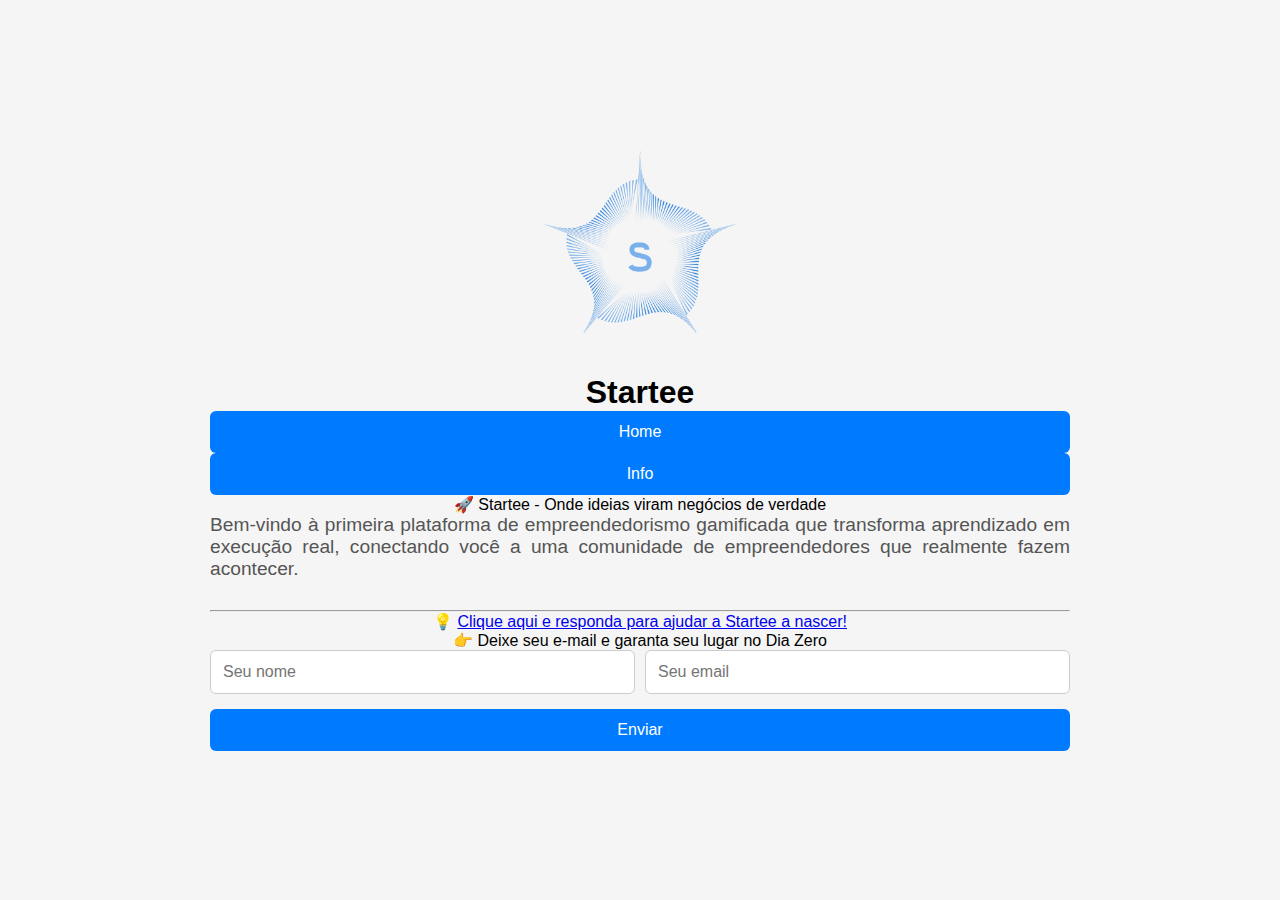
<file: index.html>
<!DOCTYPE html>
<html lang="pt-BR">
<head>
  <meta charset="UTF-8">
  <meta name="viewport" content="width=device-width, initial-scale=1.0">
  <title>Startee</title>

  <meta name="description" content="Startee - Onde ideias viram negócios de verdade">
  <meta name="keywords" content="Startee, startup, landing page, inovação, tecnologia">
  <meta name="author" content="Startee">
  <meta name="theme-color" content="#007AFF">

  <!-- Open Graph / Social sharing -->
  <meta property="og:title" content="Startee">
  <meta property="og:description" content="Onde ideias viram negócios de verdade">
  <meta property="og:type" content="website">
  <meta property="og:url" content="https://startee.com.br">
  <meta property="og:image" content="https://startee.com.br/logo.png">

  <!-- Twitter Card -->
  <meta name="twitter:card" content="summary_large_image">
  <meta name="twitter:title" content="Startee">
  <meta name="twitter:description" content="Onde ideias viram negócios de verdade">
  <meta name="twitter:image" content="https://startee.com.br/logo.png">

  <link rel="icon" href="favicon.png" type="image/png">
  <link rel="stylesheet" href="style.css">
  <script src="script.js" defer></script>
</head>
<body>
  <div class="container">
    <div class="logo">
      <img src="public/logo.png" alt="Logo">
    </div>

    <h1 class="title">Startee</h1>

    <div class="nav-buttons">
      <button id="btnHome" class="nav-btn active">Home</button>
      <button id="btnInfo" class="nav-btn">Info</button>
    </div>

    <div id="contentArea" class="content-area">
      <p>🚀 Startee - Onde ideias viram negócios de verdade</p>

      <div id="pitch" class="pitch">
        <p>Bem-vindo à primeira plataforma de empreendedorismo gamificada que transforma aprendizado em execução real, conectando você a uma comunidade de empreendedores que realmente fazem acontecer.</p>
      </div>

      <div id="info" class="info">
        <div>
          <p>A Startee foi feita para você.</p>
          <p>Você que sonha em empreender, mas acaba preso no excesso de informação, em cursos que só entregam teoria e na falta de feedback prático. A Startee nasceu para transformar suas ideias em negócios concretos.</p>
          <p>Aqui, você interage com outros empreendedores no feed de ideias e dúvidas, segue trilhas passo a passo para obter resultados reais e recebe feedback imediato - ajudando a lapidar sua ideia até a consolidação do seu negócio.</p>
        </div>

        <div>Como funciona?</div>

        <div>
          <p>🎯 Trilha Gamificada</p>
          <p>Ao longo da trilha, você vai maturar sua ideia, cumprindo cada etapa necessária para tirá-la do papel.</p>
          <p>A cada entrega, você recebe feedback imediato e personalizado, aumentando a eficácia, reduzindo riscos e acelerando o caminho até a consolidação do negócio.</p>
        </div>

        <div>
          <p>🤖 IA como Mentor</p>
          <p>Inteligência Artificial para respostas rápidas, conexões certas e insights precisos.</p>
        </div>

        <div>
          <p>👥 Comunidade que Ajuda</p>
          <p>Poste ideias e dúvidas nas suas áreas de interesse. Conecte-se com empreendedores reais, troque experiências e faça benchmarking para o seu negócio.</p>
        </div>

        <div>
          <p>🏆 Perks e Streaks</p>
          <p>Recompensas e conquistas para quem mantém o ritmo e realiza conquistas em seus negócios.</p>
        </div>

        <div>
          <p>💎 Bônus de Fundador</p>
          <p>Os primeiros 1.000 usuários ativos ganharão um perk exclusivo de Founder Startee - sua marca registrada como pioneiro.</p>
          <p>No futuro, seu perfil será reconhecido como parte do hall da fama: um dos primeiros a fazer parte do novo jeito de formar empreendedores no Brasil.</p>
        </div>
      </div>

      <hr class="divider">

      <div class="call-to-action">
        <p>
          <span>💡</span>
          <a href="https://docs.google.com/forms/d/e/1FAIpQLSf66VeHVpSnfd2gI7tyLr33zh6K6FWHl-_znS53fBkmgYr-cQ/viewform?usp=header" target="_blank">Clique aqui e responda para ajudar a Startee a nascer!</a>
        </p>
      </div>

      <p>👉 Deixe seu e-mail e garanta seu lugar no Dia Zero</p>
    </div>

    <form id="subscribeForm">
      <div class="input-group">
        <input type="text" name="name" placeholder="Seu nome" required>
        <input type="email" name="email" placeholder="Seu email" required>
      </div>
      <button id="submit-form-btn" class="submit-form-btn" type="submit">
        <span id="submit-btn-text">Enviar</span>
        <span class="spinner"></span>
      </button>
    </form>
  </div>
</body>
</html>
</file>
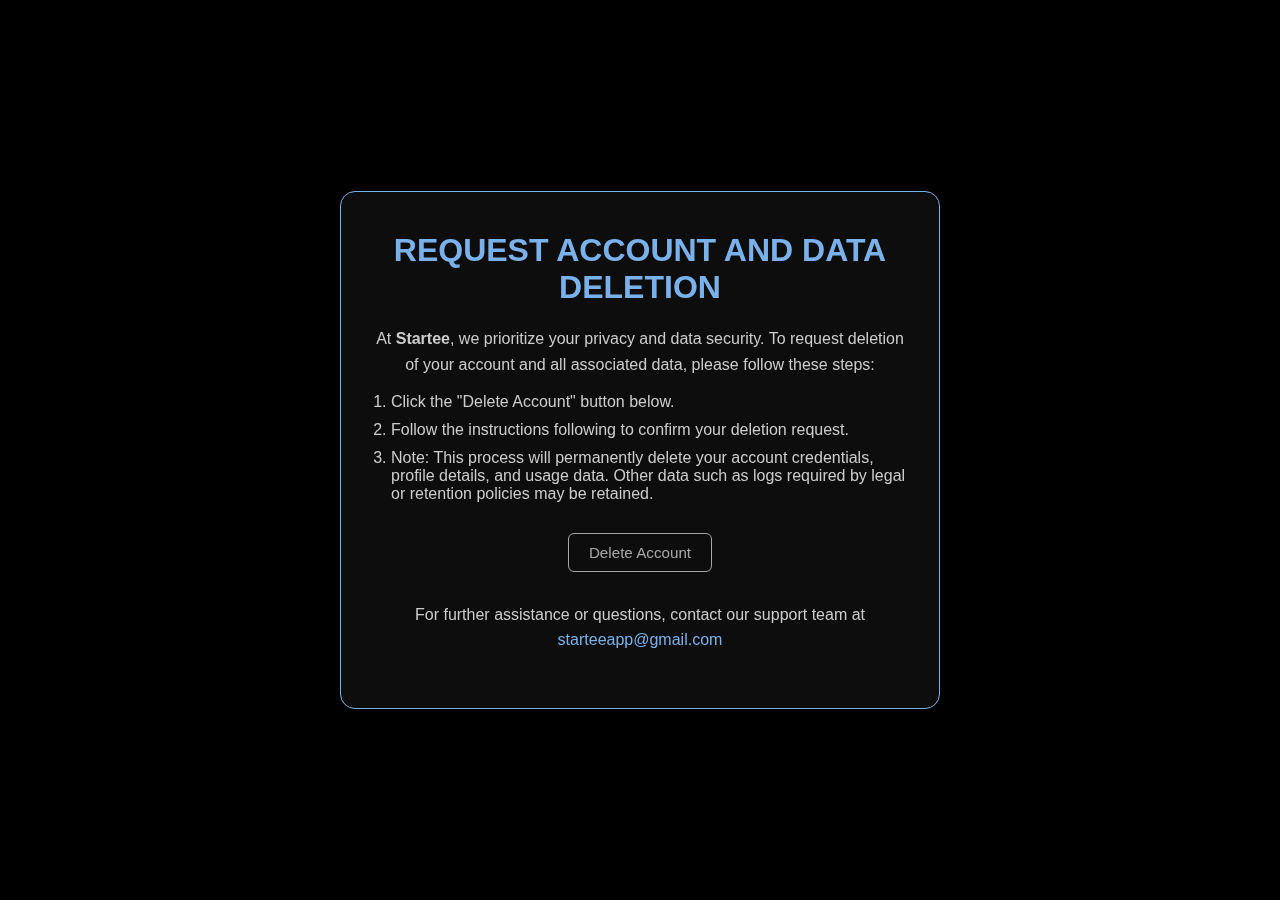
<file: delete_account/index.html>
<!DOCTYPE html>
<html lang="en">
<head>
  <meta charset="UTF-8">
  <title>Account & Data Deletion Request - Startee</title>
  <link rel="stylesheet" href="style.css">
  <script src="script.js" defer></script>
</head>
<body>
  <div class="container">
    <div id="initial-content">
      <h1>Request Account and Data Deletion</h1>
      <p>
        At <strong>Startee</strong>, we prioritize your privacy and data security.
        To request deletion of your account and all associated data, please follow these steps:
      </p>
      <ol>
        <li>Click the "Delete Account" button below.</li>
        <li>Follow the instructions following to confirm your deletion request.</li>
        <li>
          Note: This process will permanently delete your account credentials, profile details,
          and usage data. Other data such as logs required by legal or retention policies may be retained.
        </li>
      </ol>
      
      <button id="delete-button" class="delete-button">Delete Account</button>
      <p>
        For further assistance or questions, contact our support team at <a href="mailto:starteeapp@gmail.com">starteeapp@gmail.com</a>
      </p>
    </div>

    <div id="success-content" style="display: none;">
      <h1>We're Sad to See You Go</h1>
      
      <p class="confirmation-line">
        ✓ Your deletion request has been submitted and will be processed in 30 days.
      </p>
      
      <p class="farewell-message">
        We understand that sometimes things don't work out as expected. Thank you for giving Startee a try, 
        and we're sorry we couldn't meet your needs this time.
      </p>
      
      <div class="reconsider-notice">
        <h3>⚡ Changed Your Mind?</h3>
        <p>
          You have <strong>30 days</strong> to reconsider your decision! 
          Simply email us at <a href="mailto:starteeapp@gmail.com">starteeapp@gmail.com</a> 
          within 30 days and we'll restore your account with all your data intact.
        </p>
        <p class="processing-note">
          We will begin processing your deletion request after the 30-day period expires.
        </p>
      </div>
      
      <p class="feedback-request">
        We'd love to hear your feedback about your experience. Please feel free to share your thoughts at 
        <a href="mailto:starteeapp@gmail.com">starteeapp@gmail.com</a> - it helps us improve for others.
      </p>
      
      <div class="final-actions">
        <a href="/" class="return-home">Return to Homepage</a>
      </div>
    </div>
  </div>

  <div id="modal-overlay" class="modal-overlay" style="display: none;">
    <div class="modal">
      <div class="modal-content">
        <h2>Confirm Account Deletion</h2>
        <p>Please enter your email address to confirm deletion of your account and all associated data.</p>
        <form id="deleteForm">
          <input type="email" id="email" name="email" placeholder="Enter your email" required>
          <div class="modal-buttons">
            <button type="button" id="cancel-btn" class="cancel-button">Cancel</button>
            <button type="submit" id="confirm-delete-btn" class="confirm-delete-button">
              <span id="delete-btn-text">Confirm Deletion</span>
            </button>
          </div>
        </form>
      </div>
    </div>
  </div>
</body>
</html>
</file>
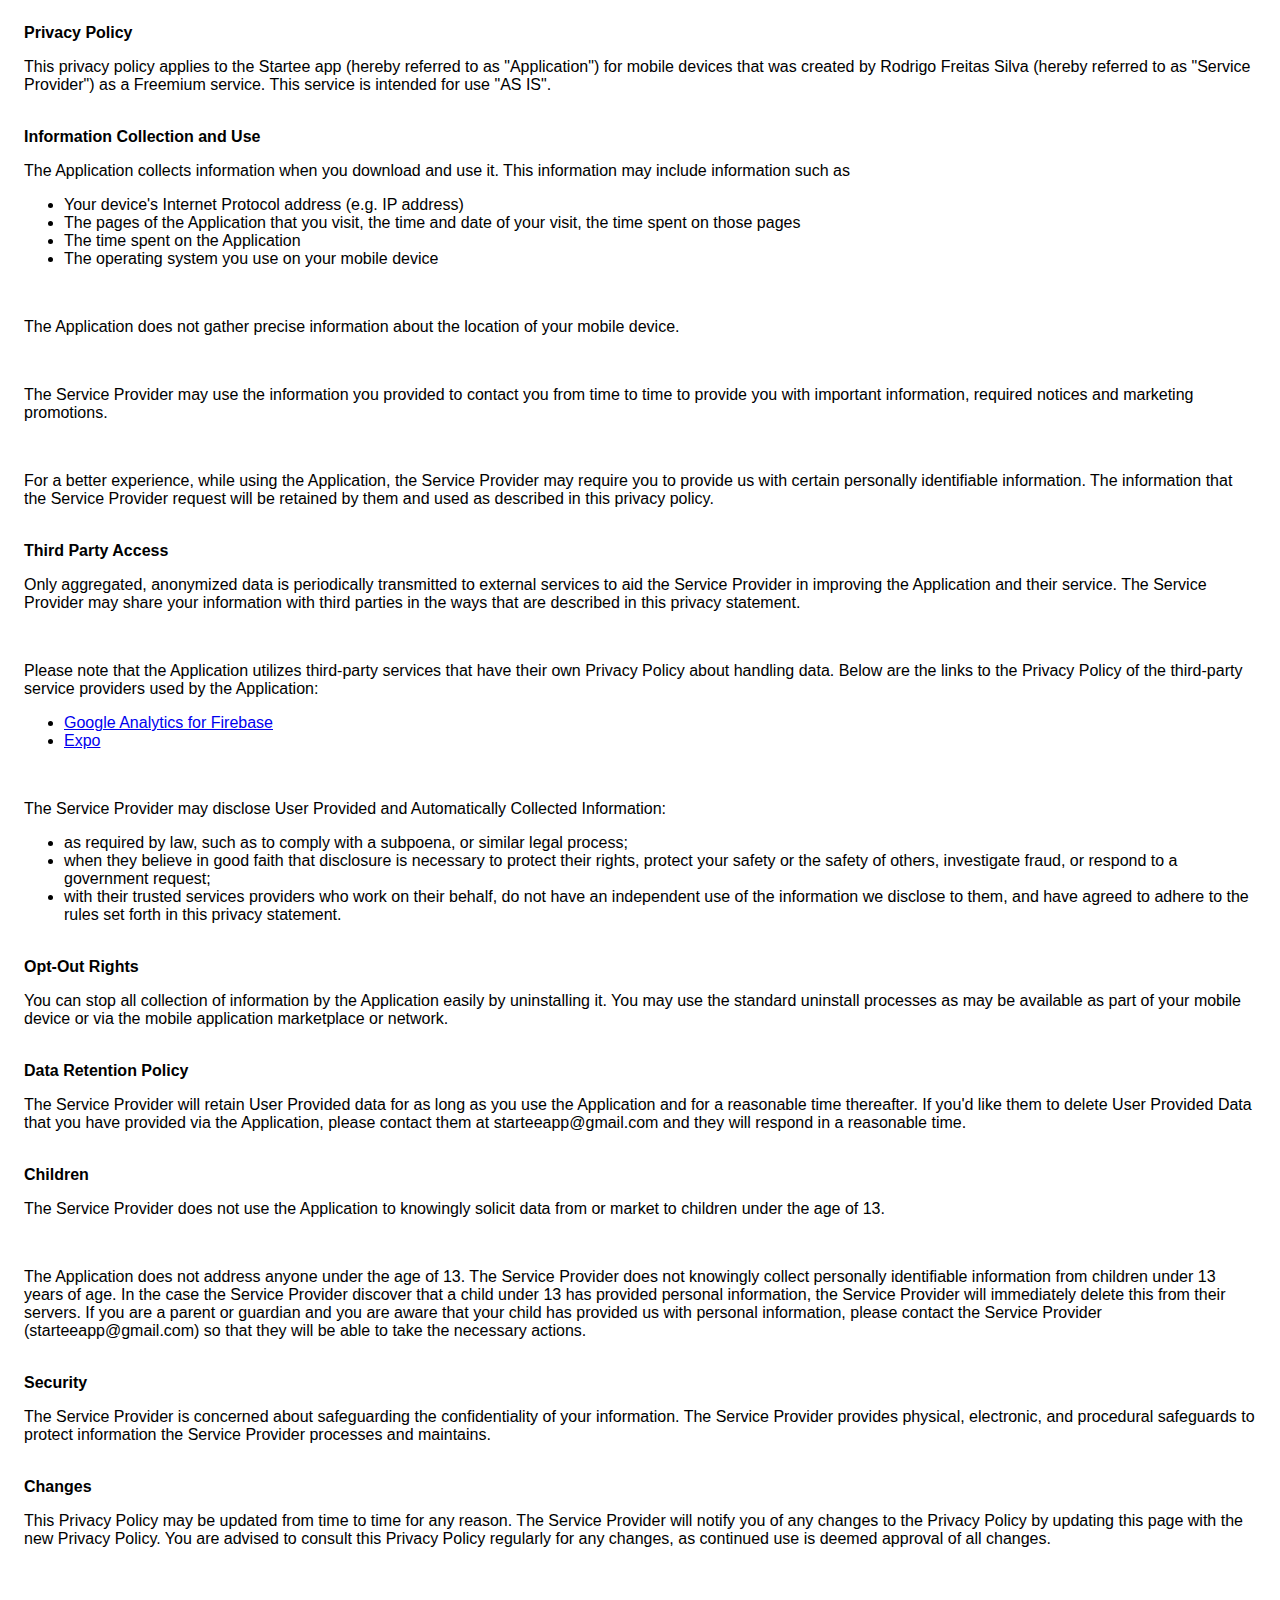
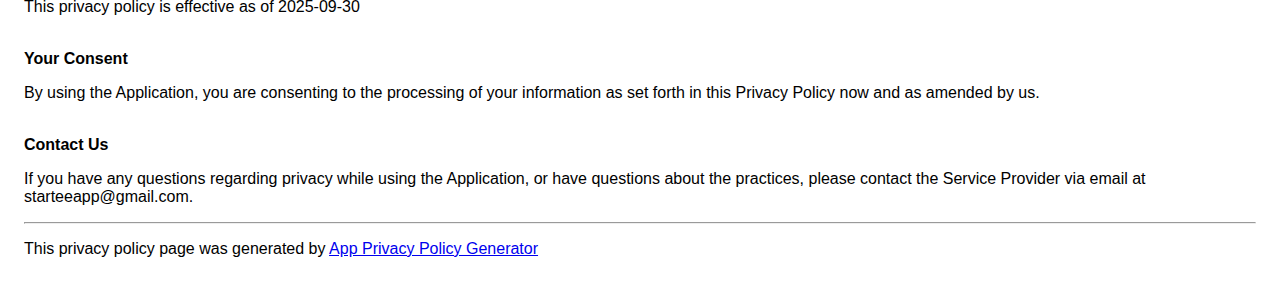
<file: privacy_policy.html>
<!DOCTYPE html>
  <html>
  <head>
    <meta charset='utf-8'>
    <meta name='viewport' content='width=device-width'>
    <title>Privacy Policy - Startee</title>
    <style>
      body {
        font-family: 'Helvetica Neue', Helvetica, Arial, sans-serif;
        padding: 1em;
      }
    </style>
  </head>
  <body>
    <strong>Privacy Policy</strong><p>This privacy policy applies to the Startee app (hereby referred to as "Application") for mobile devices that was created by Rodrigo Freitas Silva (hereby referred to as "Service Provider") as a Freemium service. This service is intended for use "AS IS".</p><br><strong>Information Collection and Use</strong><p>The Application collects information when you download and use it. This information may include information such as </p><ul><li>Your device's Internet Protocol address (e.g. IP address)</li><li>The pages of the Application that you visit, the time and date of your visit, the time spent on those pages</li><li>The time spent on the Application</li><li>The operating system you use on your mobile device</li></ul><p></p><br><p>The Application does not gather precise information about the location of your mobile device.</p><div style="display: none;"><p>The Application collects your device's location, which helps the Service Provider determine your approximate geographical location and make use of in below ways:</p><ul><li>Geolocation Services: The Service Provider utilizes location data to provide features such as personalized content, relevant recommendations, and location-based services.</li><li>Analytics and Improvements: Aggregated and anonymized location data helps the Service Provider to analyze user behavior, identify trends, and improve the overall performance and functionality of the Application.</li><li>Third-Party Services: Periodically, the Service Provider may transmit anonymized location data to external services. These services assist them in enhancing the Application and optimizing their offerings.</li></ul></div><br><p>The Service Provider may use the information you provided to contact you from time to time to provide you with important information, required notices and marketing promotions.</p><br><p>For a better experience, while using the Application, the Service Provider may require you to provide us with certain personally identifiable information. The information that the Service Provider request will be retained by them and used as described in this privacy policy.</p><br><strong>Third Party Access</strong><p>Only aggregated, anonymized data is periodically transmitted to external services to aid the Service Provider in improving the Application and their service. The Service Provider may share your information with third parties in the ways that are described in this privacy statement.</p><div><br><p>Please note that the Application utilizes third-party services that have their own Privacy Policy about handling data. Below are the links to the Privacy Policy of the third-party service providers used by the Application:</p><ul><li><a href="https://firebase.google.com/support/privacy" target="_blank" rel="noopener noreferrer">Google Analytics for Firebase</a></li><li><a href="https://expo.io/privacy" target="_blank" rel="noopener noreferrer">Expo</a></li></ul></div><br><p>The Service Provider may disclose User Provided and Automatically Collected Information:</p><ul><li>as required by law, such as to comply with a subpoena, or similar legal process;</li><li>when they believe in good faith that disclosure is necessary to protect their rights, protect your safety or the safety of others, investigate fraud, or respond to a government request;</li><li>with their trusted services providers who work on their behalf, do not have an independent use of the information we disclose to them, and have agreed to adhere to the rules set forth in this privacy statement.</li></ul><p></p><br><strong>Opt-Out Rights</strong><p>You can stop all collection of information by the Application easily by uninstalling it. You may use the standard uninstall processes as may be available as part of your mobile device or via the mobile application marketplace or network.</p><br><strong>Data Retention Policy</strong><p>The Service Provider will retain User Provided data for as long as you use the Application and for a reasonable time thereafter. If you'd like them to delete User Provided Data that you have provided via the Application, please contact them at starteeapp@gmail.com and they will respond in a reasonable time.</p><br><strong>Children</strong><p>The Service Provider does not use the Application to knowingly solicit data from or market to children under the age of 13.</p><div><br><p>The Application does not address anyone under the age of 13. The Service Provider does not knowingly collect personally identifiable information from children under 13 years of age. In the case the Service Provider discover that a child under 13 has provided personal information, the Service Provider will immediately delete this from their servers. If you are a parent or guardian and you are aware that your child has provided us with personal information, please contact the Service Provider (starteeapp@gmail.com) so that they will be able to take the necessary actions.</p></div><!----><br><strong>Security</strong><p>The Service Provider is concerned about safeguarding the confidentiality of your information. The Service Provider provides physical, electronic, and procedural safeguards to protect information the Service Provider processes and maintains.</p><br><strong>Changes</strong><p>This Privacy Policy may be updated from time to time for any reason. The Service Provider will notify you of any changes to the Privacy Policy by updating this page with the new Privacy Policy. You are advised to consult this Privacy Policy regularly for any changes, as continued use is deemed approval of all changes.</p><br><p>This privacy policy is effective as of 2025-09-30</p><br><strong>Your Consent</strong><p>By using the Application, you are consenting to the processing of your information as set forth in this Privacy Policy now and as amended by us.</p><br><strong>Contact Us</strong><p>If you have any questions regarding privacy while using the Application, or have questions about the practices, please contact the Service Provider via email at starteeapp@gmail.com.</p><hr><p>This privacy policy page was generated by <a href="https://app-privacy-policy-generator.nisrulz.com/" target="_blank" rel="noopener noreferrer">App Privacy Policy Generator</a></p>
  </body>
</html>
</file>
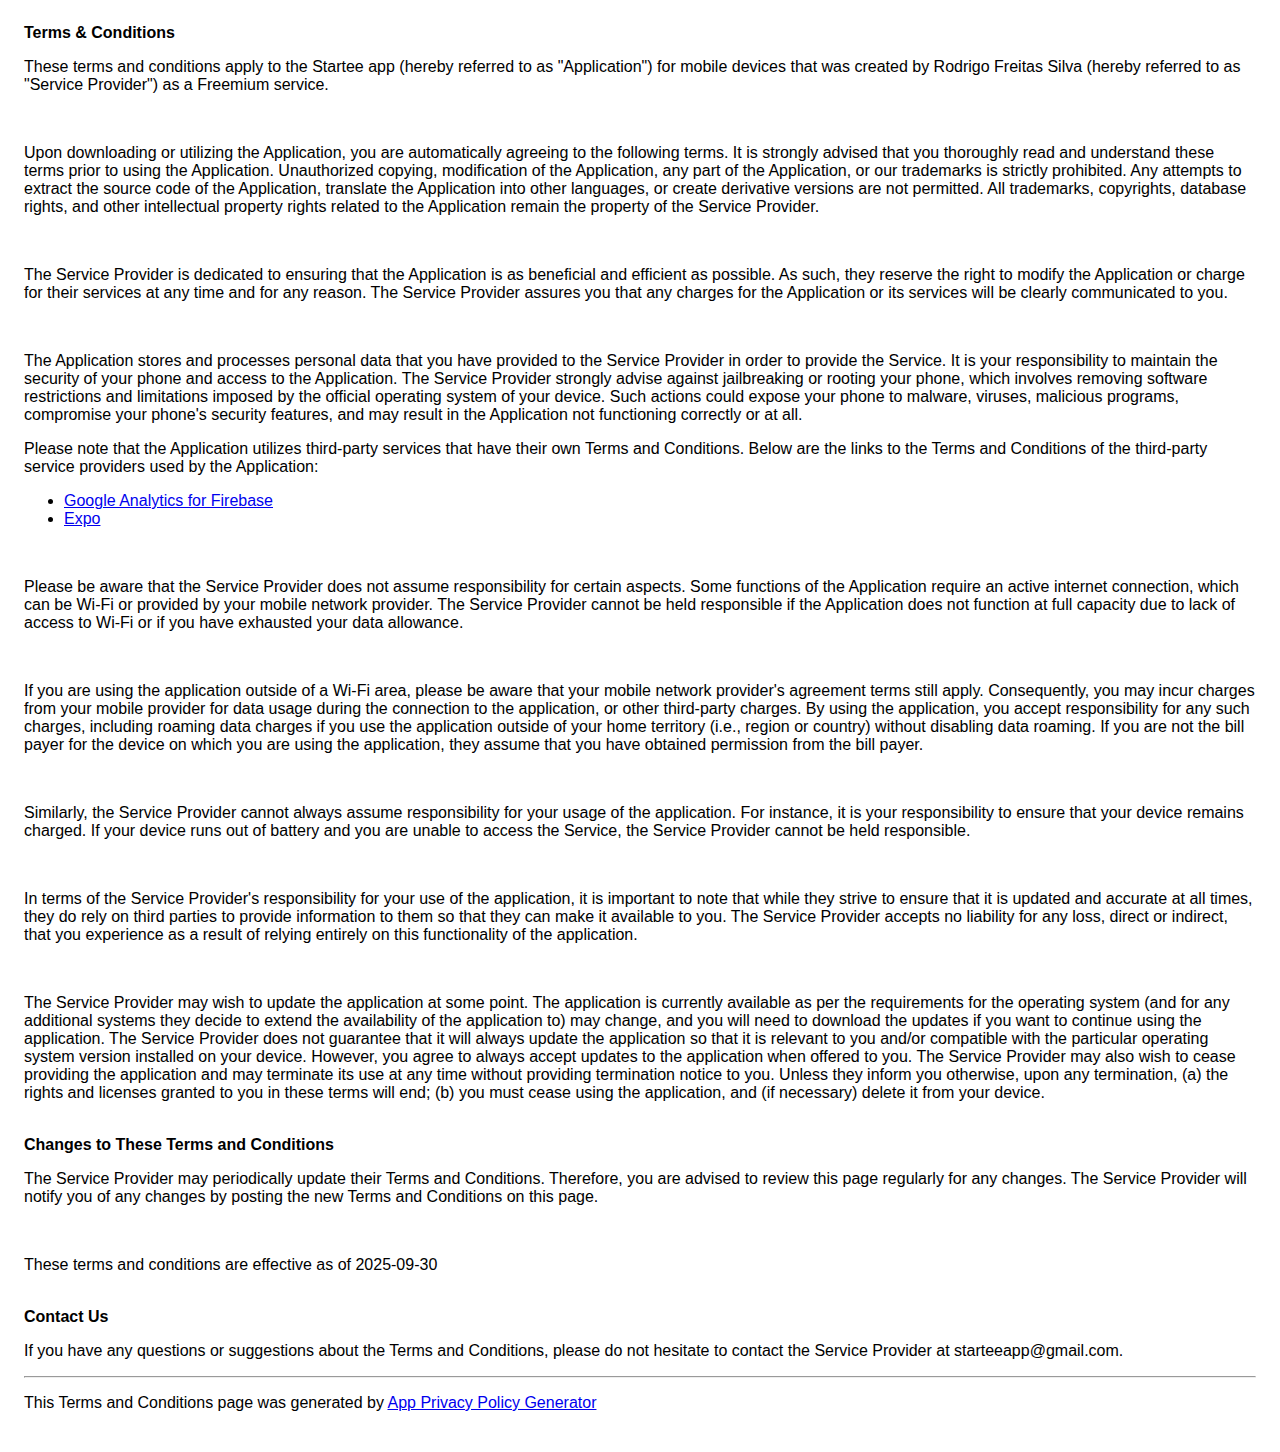
<file: terms_conditions.html>
<!DOCTYPE html>
  <html>
  <head>
    <meta charset='utf-8'>
    <meta name='viewport' content='width=device-width'>
    <title>Terms &amp; Conditions - Startee</title>
    <style>
      body {
        font-family: 'Helvetica Neue', Helvetica, Arial, sans-serif;
        padding: 1em;
      }
    </style>
  </head>
  <body>
    <strong>Terms &amp; Conditions</strong><br><p>These terms and conditions apply to the Startee app (hereby referred to as "Application") for mobile devices that was created by Rodrigo Freitas Silva (hereby referred to as "Service Provider") as a Freemium service.</p><br><p>Upon downloading or utilizing the Application, you are automatically agreeing to the following terms. It is strongly advised that you thoroughly read and understand these terms prior to using the Application. Unauthorized copying, modification of the Application, any part of the Application, or our trademarks is strictly prohibited. Any attempts to extract the source code of the Application, translate the Application into other languages, or create derivative versions are not permitted. All trademarks, copyrights, database rights, and other intellectual property rights related to the Application remain the property of the Service Provider.</p><br><p>The Service Provider is dedicated to ensuring that the Application is as beneficial and efficient as possible. As such, they reserve the right to modify the Application or charge for their services at any time and for any reason. The Service Provider assures you that any charges for the Application or its services will be clearly communicated to you.</p><br><p>The Application stores and processes personal data that you have provided to the Service Provider in order to provide the Service. It is your responsibility to maintain the security of your phone and access to the Application. The Service Provider strongly advise against jailbreaking or rooting your phone, which involves removing software restrictions and limitations imposed by the official operating system of your device. Such actions could expose your phone to malware, viruses, malicious programs, compromise your phone's security features, and may result in the Application not functioning correctly or at all.</p><div><p>Please note that the Application utilizes third-party services that have their own Terms and Conditions. Below are the links to the Terms and Conditions of the third-party service providers used by the Application:</p><ul><li><a href="https://www.google.com/analytics/terms/" target="_blank" rel="noopener noreferrer">Google Analytics for Firebase</a></li><li><a href="https://expo.io/terms" target="_blank" rel="noopener noreferrer">Expo</a></li></ul></div><br><p>Please be aware that the Service Provider does not assume responsibility for certain aspects. Some functions of the Application require an active internet connection, which can be Wi-Fi or provided by your mobile network provider. The Service Provider cannot be held responsible if the Application does not function at full capacity due to lack of access to Wi-Fi or if you have exhausted your data allowance.</p><br><p>If you are using the application outside of a Wi-Fi area, please be aware that your mobile network provider's agreement terms still apply. Consequently, you may incur charges from your mobile provider for data usage during the connection to the application, or other third-party charges. By using the application, you accept responsibility for any such charges, including roaming data charges if you use the application outside of your home territory (i.e., region or country) without disabling data roaming. If you are not the bill payer for the device on which you are using the application, they assume that you have obtained permission from the bill payer.</p><br><p>Similarly, the Service Provider cannot always assume responsibility for your usage of the application. For instance, it is your responsibility to ensure that your device remains charged. If your device runs out of battery and you are unable to access the Service, the Service Provider cannot be held responsible.</p><br><p>In terms of the Service Provider's responsibility for your use of the application, it is important to note that while they strive to ensure that it is updated and accurate at all times, they do rely on third parties to provide information to them so that they can make it available to you. The Service Provider accepts no liability for any loss, direct or indirect, that you experience as a result of relying entirely on this functionality of the application.</p><br><p>The Service Provider may wish to update the application at some point. The application is currently available as per the requirements for the operating system (and for any additional systems they decide to extend the availability of the application to) may change, and you will need to download the updates if you want to continue using the application. The Service Provider does not guarantee that it will always update the application so that it is relevant to you and/or compatible with the particular operating system version installed on your device. However, you agree to always accept updates to the application when offered to you. The Service Provider may also wish to cease providing the application and may terminate its use at any time without providing termination notice to you. Unless they inform you otherwise, upon any termination, (a) the rights and licenses granted to you in these terms will end; (b) you must cease using the application, and (if necessary) delete it from your device.</p><br><strong>Changes to These Terms and Conditions</strong><p>The Service Provider may periodically update their Terms and Conditions. Therefore, you are advised to review this page regularly for any changes. The Service Provider will notify you of any changes by posting the new Terms and Conditions on this page.</p><br><p>These terms and conditions are effective as of 2025-09-30</p><br><strong>Contact Us</strong><p>If you have any questions or suggestions about the Terms and Conditions, please do not hesitate to contact the Service Provider at starteeapp@gmail.com.</p><hr><p>This Terms and Conditions page was generated by <a href="https://app-privacy-policy-generator.nisrulz.com/" target="_blank" rel="noopener noreferrer">App Privacy Policy Generator</a></p>
  </body>
</html>
</file>
<file: style.css>
* {
    box-sizing: border-box;
    margin: 0;
    padding: 0;
    font-family: Arial, sans-serif;
}

html, body {
    height: 100%;
}

body {
    display: flex;
    justify-content: center;
    align-items: center; /* vertical centering */
    background-color: #f5f5f5; /* page background */
}

.container {
    max-width: 900px;
    width: 100%;
    padding: 40px 20px;
    text-align: center; /* mobile-first */
    /* transparent: no background, no border */
}

.logo img {
    width: 200px;       /* slightly bigger */
    height: 200px;      /* square to make it circular */
    border-radius: 50%; /* makes it round */
    object-fit: cover;  /* keeps image proportion inside the circle */
    margin-bottom: 20px;
}

.pitch {
    font-size: 1.2rem;
    color: #555;
    margin-bottom: 30px;
}

form {
    display: flex;
    flex-direction: column; /* stacked on mobile */
    gap: 15px;
    align-items: center;
    width: 100%;
}

.input-group {
    display: flex;
    flex-direction: column;
    gap: 15px;
    width: 100%;
}

input[type="text"], input[type="email"] {
    padding: 12px;
    font-size: 1rem;
    border-radius: 6px;
    border: 1px solid #ccc;
    width: 100%; /* full width on mobile */
}

button {
    padding: 12px 20px;
    font-size: 1rem;
    border-radius: 6px;
    border: none;
    background-color: #007BFF;
    color: #fff;
    cursor: pointer;
    transition: background 0.3s;
    width: 100%;
}

button:hover {
    background-color: #0056b3;
}

@media (min-width: 768px) {
    .pitch {
    text-align: justify;
    }

    .input-group {
    flex-direction: row; /* two columns on desktop */
    gap: 10px;
    }

    input[type="text"], input[type="email"] {
    width: 50%; /* each input takes half */
    }

    form {
    align-items: flex-start;
    }
}
</file>
<file: delete_account/style.css>
:root {
  --color-background: #000000;
  --color-primary: #007AFF;
  --color-secondary: #7BB1EA;
  --color-text: #ffffff;
  --color-text-light: #cccccc;
  --color-danger: #ff4757;
  --color-danger-hover: #ff3838;
}

* {
  box-sizing: border-box;
  margin: 0;
  padding: 0;
  font-family: Arial, sans-serif;
}

html, body {
  height: 100%;
}

body {
  min-height: 100vh;
  display: grid;
  place-items: center;
  color: var(--color-text);
  background-color: var(--color-background);
  padding: 20px;
}

.container {
  max-width: 600px;
  width: 100%;
  padding: 40px 30px;
  text-align: center;
  background: rgba(255, 255, 255, 0.05);
  border-radius: 15px;
  border: 1px solid var(--color-secondary);
  box-shadow: 0 8px 32px rgba(0, 0, 0, 0.3);
  backdrop-filter: blur(10px);
}

h1 {
  color: var(--color-secondary);
  font-size: 2rem;
  margin-bottom: 20px;
  text-transform: uppercase;
}

p {
  color: var(--color-text-light);
  line-height: 1.6;
  margin-bottom: 15px;
}

ol {
  margin-left: 20px;
  color: var(--color-text-light);
  text-align: left;
  margin-bottom: 30px;
}

ol li {
  margin-bottom: 10px;
}

.reconsider-notice {
  background: linear-gradient(135deg, rgba(123, 177, 234, 0.15), rgba(0, 122, 255, 0.1));
  border: 2px solid var(--color-secondary);
  border-radius: 12px;
  padding: 25px;
  margin: 25px 0;
  text-align: center;
  box-shadow: 0 4px 20px rgba(123, 177, 234, 0.2);
}

.reconsider-notice h3 {
  color: var(--color-secondary);
  font-size: 1.3rem;
  margin-bottom: 15px;
  text-transform: uppercase;
  font-weight: bold;
}

.reconsider-notice p {
  color: var(--color-text);
  font-size: 1.1rem;
  line-height: 1.6;
  margin-bottom: 0;
}

.reconsider-notice strong {
  color: var(--color-primary);
  font-weight: bold;
}

.reconsider-notice a {
  color: var(--color-primary);
  font-weight: bold;
  text-decoration: underline;
}

.reconsider-notice a:hover {
  color: var(--color-secondary);
  text-decoration: none;
}

.confirmation-line {
  color: var(--color-secondary);
  font-size: 1.1rem;
  font-weight: bold;
  margin: 20px 0;
  text-align: center;
}

.farewell-message {
  color: var(--color-text-light);
  font-size: 1rem;
  line-height: 1.6;
  margin: 25px 0;
  text-align: center;
  font-style: italic;
}

.feedback-request {
  color: var(--color-text-light);
  font-size: 0.95rem;
  line-height: 1.5;
  margin: 25px 0;
  text-align: center;
  padding: 15px;
  background: rgba(255, 255, 255, 0.03);
  border-radius: 8px;
  border: 1px solid rgba(255, 255, 255, 0.1);
}

.feedback-request a {
  color: var(--color-secondary);
  font-weight: normal;
}

.feedback-request a:hover {
  color: var(--color-primary);
}

.return-home {
  display: inline-block;
  padding: 8px 20px;
  background-color: transparent;
  color: var(--color-text-light);
  border: 1px solid var(--color-text-light);
  border-radius: 6px;
  font-size: 14px;
  font-weight: normal;
  text-transform: none;
  transition: all 0.3s ease;
  text-decoration: none;
  opacity: 0.8;
  margin-top: 20px;
}

.return-home:hover {
  background-color: var(--color-text-light);
  color: var(--color-background);
  opacity: 1;
}

.success-message {
  background: rgba(0, 255, 0, 0.1);
  border: 2px solid #00ff00;
  border-radius: 12px;
  padding: 25px;
  margin: 25px 0;
  text-align: center;
}

.success-icon {
  font-size: 3rem;
  margin-bottom: 15px;
}

.success-message p {
  color: var(--color-text);
  font-size: 1.2rem;
  margin-bottom: 0;
}

.processing-note {
  font-size: 0.95rem !important;
  color: var(--color-text-light) !important;
  font-style: italic;
  margin-top: 15px !important;
}

.final-actions {
  display: flex;
  gap: 15px;
  justify-content: center;
  flex-wrap: wrap;
  margin-top: 30px;
}

.return-home, .contact-support {
  padding: 12px 25px;
  border-radius: 8px;
  font-size: 16px;
  font-weight: bold;
  text-transform: uppercase;
  transition: all 0.3s ease;
  text-decoration: none;
  display: inline-block;
  cursor: pointer;
}

.return-home {
  background-color: var(--color-secondary);
  color: var(--color-background);
  border: 2px solid var(--color-secondary);
  box-shadow: 0 4px 15px rgba(123, 177, 234, 0.3);
}

.return-home:hover {
  background-color: var(--color-primary);
  border-color: var(--color-primary);
  transform: translateY(-2px);
  box-shadow: 0 6px 20px rgba(0, 122, 255, 0.4);
}

.contact-support {
  background-color: transparent;
  color: var(--color-text-light);
  border: 2px solid var(--color-text-light);
}

.contact-support:hover {
  background-color: var(--color-text-light);
  color: var(--color-background);
  transform: translateY(-2px);
}

.delete-button {
  display: block;
  margin: 30px auto;
  text-align: center;
  padding: 10px 20px;
  background-color: transparent;
  color: var(--color-text-light);
  border: 1px solid var(--color-text-light);
  border-radius: 6px;
  cursor: pointer;
  font-size: 0.95rem;
  font-weight: normal;
  text-transform: none;
  transition: all 0.3s ease;
  opacity: 0.8;
}

.delete-button:hover {
  background-color: var(--color-danger);
  border-color: var(--color-danger);
  color: var(--color-text);
  opacity: 1;
}

a {
  color: var(--color-secondary);
  text-decoration: none;
}

a:hover {
  color: var(--color-primary);
}

/* Modal styles */
.modal-overlay {
  position: fixed;
  top: 0;
  left: 0;
  width: 100%;
  height: 100%;
  background-color: rgba(0, 0, 0, 0.8);
  display: flex;
  justify-content: center;
  align-items: center;
  z-index: 1000;
  backdrop-filter: blur(5px);
}

.modal {
  background: var(--color-background);
  border: 2px solid var(--color-secondary);
  border-radius: 15px;
  max-width: 500px;
  width: 90%;
  max-height: 90vh;
  overflow-y: auto;
  box-shadow: 0 20px 40px rgba(0, 0, 0, 0.5);
}

.modal-content {
  padding: 40px 30px;
  text-align: center;
}

.modal-content h2 {
  margin-top: 0;
  margin-bottom: 20px;
  color: var(--color-secondary);
  font-size: 1.8rem;
  text-transform: uppercase;
}

.modal-content p {
  margin-bottom: 25px;
  line-height: 1.6;
  color: var(--color-text-light);
}

#deleteForm {
  gap: 25px;
  display: flex;
  flex-direction: column;
}

#deleteForm input[type="email"] {
  padding: 15px;
  border: 2px solid var(--color-secondary);
  border-radius: 8px;
  font-size: 16px;
  background-color: rgba(255, 255, 255, 0.05);
  color: var(--color-text);
  transition: all 0.3s ease;
}

#deleteForm input[type="email"]::placeholder {
  color: var(--color-text-light);
}

#deleteForm input[type="email"]:focus {
  outline: none;
  border-color: var(--color-primary);
  box-shadow: 0 0 0 3px rgba(0, 122, 255, 0.25);
  background-color: rgba(255, 255, 255, 0.1);
}

.modal-buttons {
  display: flex;
  gap: 15px;
  justify-content: center;
  flex-wrap: wrap;
}

.cancel-button {
  padding: 12px 25px;
  background-color: var(--color-secondary);
  color: var(--color-background);
  border: 2px solid var(--color-secondary);
  border-radius: 8px;
  cursor: pointer;
  font-size: 16px;
  font-weight: bold;
  text-transform: uppercase;
  transition: all 0.3s ease;
  box-shadow: 0 4px 15px rgba(123, 177, 234, 0.3);
}

.cancel-button:hover {
  background-color: var(--color-primary);
  border-color: var(--color-primary);
  transform: translateY(-2px);
  box-shadow: 0 6px 20px rgba(0, 122, 255, 0.4);
}

.confirm-delete-button {
  padding: 10px 20px;
  background-color: transparent;
  color: var(--color-text-light);
  border: 1px solid var(--color-text-light);
  border-radius: 6px;
  cursor: pointer;
  font-size: 14px;
  font-weight: normal;
  text-transform: none;
  transition: all 0.3s ease;
  position: relative;
  opacity: 0.8;
}

.confirm-delete-button:hover:not(:disabled) {
  background-color: var(--color-danger);
  border-color: var(--color-danger);
  color: var(--color-text);
  opacity: 1;
}

.confirm-delete-button:disabled {
  background-color: #555;
  border-color: #555;
  cursor: not-allowed;
  opacity: 0.7;
  transform: none;
  box-shadow: none;
}

.confirm-delete-button.loading {
  background-color: #555;
  border-color: #555;
}
</file>
